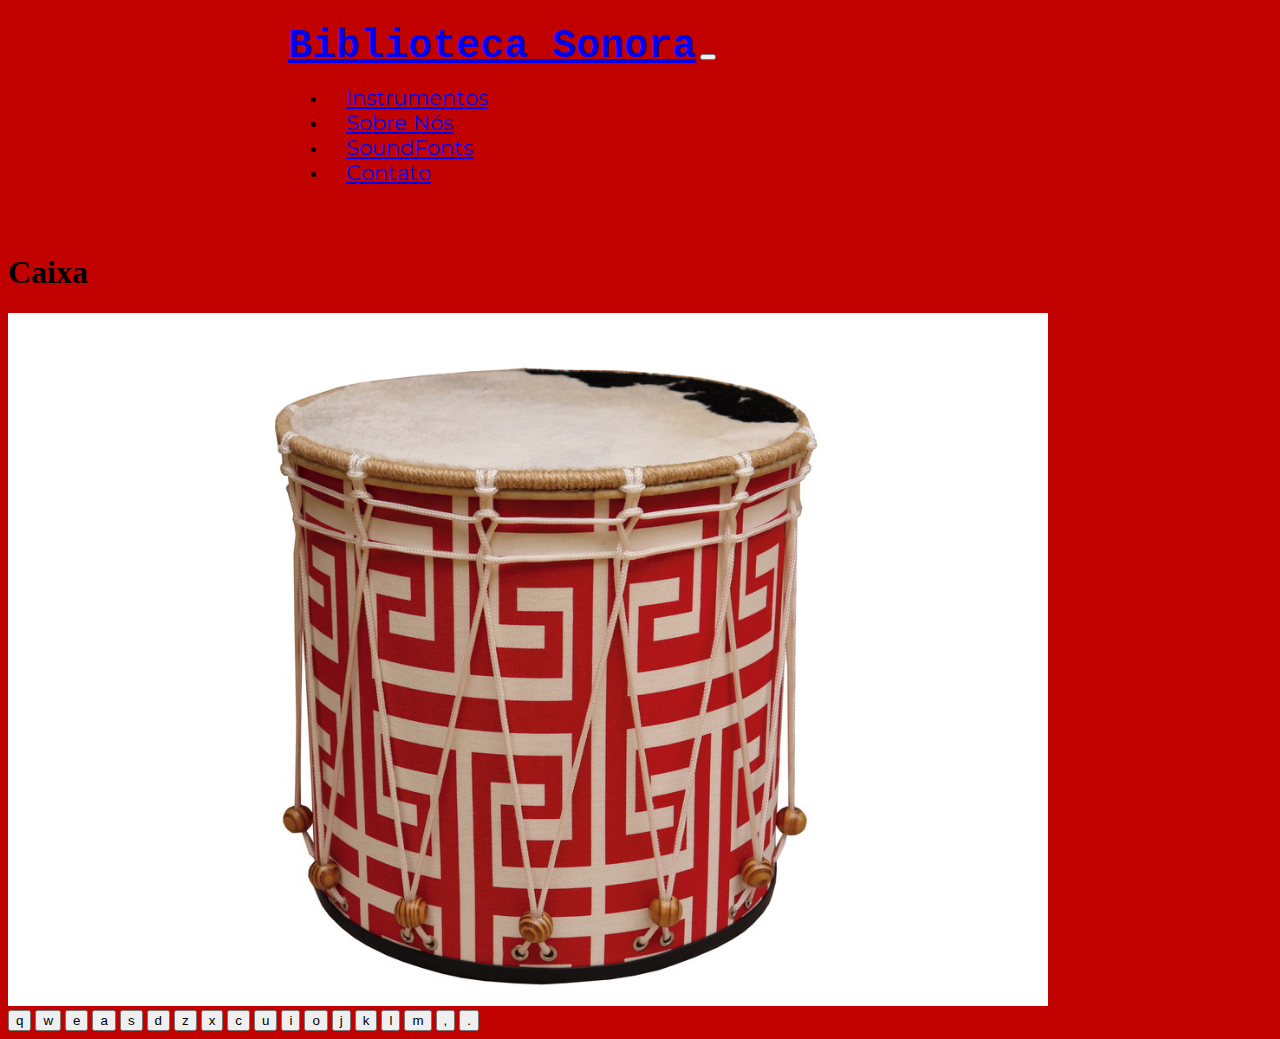
<file: caixa.html>
<!DOCTYPE html>
<html lang="en">
  <head>
    <meta charset="UTF-8" />
    <meta name="viewport" content="width=device-width, initial-scale=1.0" />
    <title>Caixa</title>

    <!-- Google Fonts  -->
    <link rel="preconnect" href="https://fonts.gstatic.com" />
    <link
      href="https://fonts.googleapis.com/css2?family=East+Sea+Dokdo&display=swap"
      rel="stylesheet"
    />
    <link
      href="https://fonts.googleapis.com/css2?family=Montserrat:wght@100;400;900&family=Ubuntu:wght@300;400;700&display=swap"
      rel="stylesheet"
    />
    <link
      href="https://fonts.googleapis.com/css2?family=Zilla+Slab:wght@400;600&display=swap"
      rel="stylesheet"
    />

    <!-- CSS Stylesheets -->
    <link
      href="https://cdn.jsdelivr.net/npm/bootstrap@5.0.0-beta1/dist/css/bootstrap.min.css"
      rel="stylesheet"
      integrity="sha384-giJF6kkoqNQ00vy+HMDP7azOuL0xtbfIcaT9wjKHr8RbDVddVHyTfAAsrekwKmP1"
      crossorigin="anonymous"
    />
    <link rel="stylesheet" href="/css/styles.css" />

    <!-- Bootstrap Scripts -->
    <script
      src="https://cdn.jsdelivr.net/npm/bootstrap@5.0.0-beta1/dist/js/bootstrap.bundle.min.js"
      integrity="sha384-ygbV9kiqUc6oa4msXn9868pTtWMgiQaeYH7/t7LECLbyPA2x65Kgf80OJFdroafW"
      crossorigin="anonymous"
    ></script>
  </head>
  <body>
    <!-- Nav Bar  -->
    <section class="navbar-light bg-light">
      <div class="container-fluid">
        <nav class="navbar navbar-expand-lg">
          <a class="navbar-brand" id="nav-title" href="#">Biblioteca Sonora</a>
          <button
            class="navbar-toggler"
            type="button"
            data-bs-toggle="collapse"
            data-bs-target="#navbarSupportedContent"
            aria-controls="navbarSupportedContent"
            aria-expanded="false"
            aria-label="Toggle navigation"
          >
            <span class="navbar-toggler-icon"></span>
          </button>
          <div class="collapse navbar-collapse" id="navbarSupportedContent">
            <ul class="navbar-nav ml-auto">
              <li class="nav-item">
                <a class="nav-link active" aria-current="page" href="#"
                  >Instrumentos</a
                >
              </li>

              <li class="nav-item">
                <a class="nav-link" href="#">Sobre Nós</a>
              </li>

              <li class="nav-item">
                <a class="nav-link" href="#"> SoundFonts </a>
              </li>
              <li class="nav-item">
                <a class="nav-link" href="#"> Contato </a>
              </li>
            </ul>
          </div>
        </nav>
      </div>
    </section>
    <div class="mainContainer">
      <h1>Caixa</h1>
      <img class="instrumentos-img" src="/images/caixa.jpg" alt="" />
    </div>
    <div class="sounds">
      <button class="q caixa">q</button>
      <button class="w caixa">w</button>
      <button class="e caixa">e</button>
      <button class="a caixa">a</button>
      <button class="s caixa">s</button>
      <button class="d caixa">d</button>
      <button class="z caixa">z</button>
      <button class="x caixa">x</button>
      <button class="c caixa">c</button>

      <button class="u caixa">u</button>
      <button class="i caixa">i</button>
      <button class="o caixa">o</button>
      <button class="j caixa">j</button>
      <button class="k caixa">k</button>
      <button class="l caixa">l</button>
      <button class="m caixa">m</button>
      <button class=", caixa">,</button>
      <button class=". caixa">.</button>

      <script src="caixa.js" charset="utf-8"></script>
    </div>
  </body>
</html>
</file>
<file: css/styles.css>
body {
  background-color: #c10000;
}

/* Navigation Bar */

#nav-title::first-letter {
  color: #c10000;
}

#nav-tittle {
  font-family: "Zilla Slab", serif;
}

.navbar {
  padding: 1rem 17.5rem 2rem;
  font-family: "Montserrat";
}

.navbar-brand {
  font-size: 2.5rem;
  font-weight: bold;
  font-family: "Courier New", Courier, monospace;
}

.nav-item {
  padding: 0 18px;
}
.nav-link {
  font-size: 1.3rem;
}

/* Main Title */

.main-title {
  padding: 240px 50%;
  text-align: right;
  background-image: url("/images/minas.jpg");
}

.main-title h1 {
  font-family: "Montserrat", sans-serif;
  font-size: 4.5rem;
  display: inline-block;
}

#instruments-section {
  background-color: #f0fff3;
  padding: 150px;
}

/* About */

.red-container {
  background-color: #c10000;
  color: white;
  padding: 75px 12px;
}
.second-tittle {
  font-family: "Montserrat", sans-serif;
  font-size: 3rem;
  font-weight: 200;
  text-align: center;
}

/* Instrumentos */

.instrumentos-mini-img {
  width: 16rem;
}

.instrumentos-img {
  width: 65rem;
}

.btn-soundFonts {
  color: #c10000;
  border-color: #c10000;
}
.btn-soundFonts:hover {
  background-color: #c10000;
  border-color: #c10000;
}
</file>
